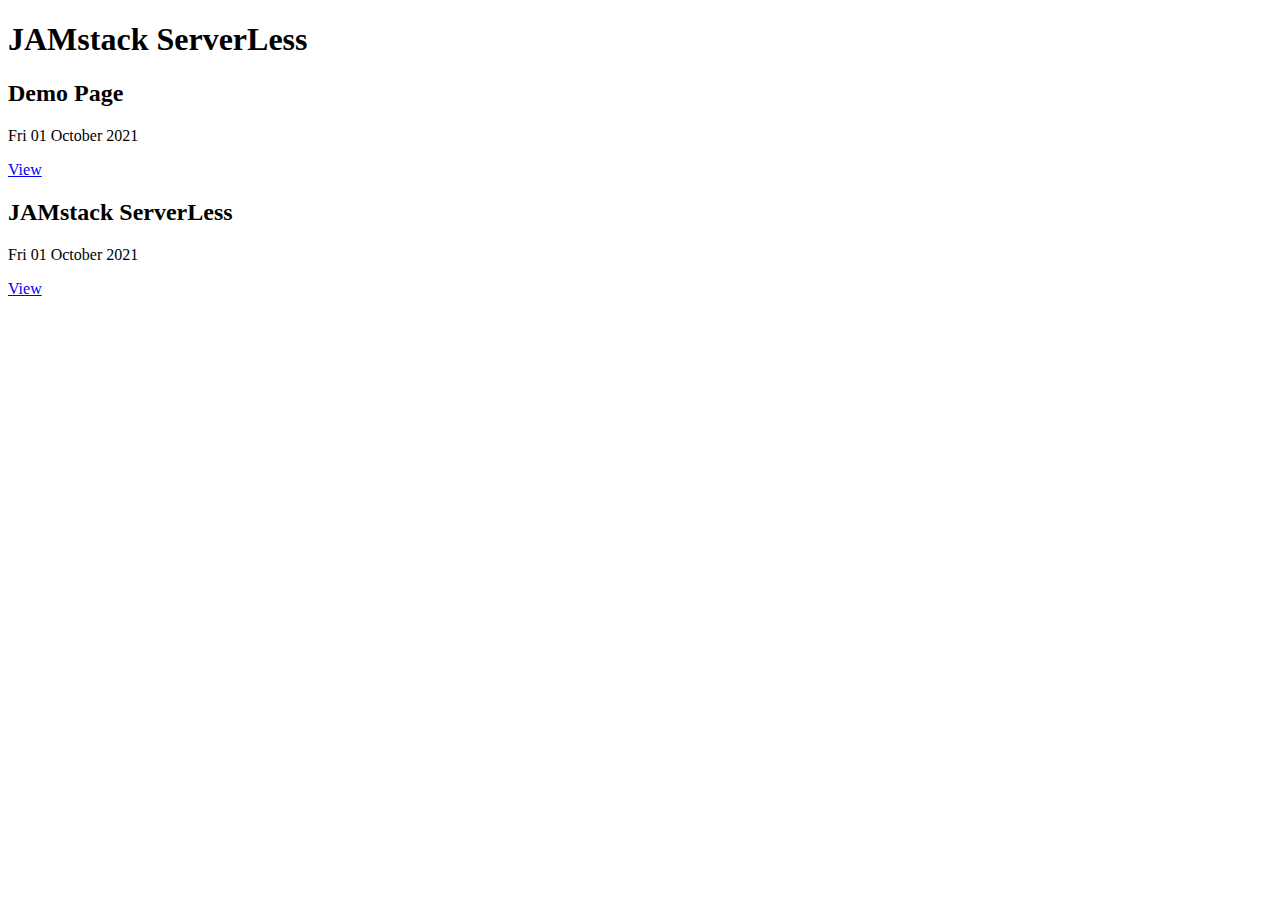
<file: blog/output/index.html>
<!DOCTYPE html>
<html lang="en">
<head>
  <meta charset="utf-8">
  <meta http-equiv="Content-Type" content="text/html" charset="UTF-8" />
  <meta http-equiv="X-UA-Compatible" content="IE=edge,chrome=1" />
  <title>JAMstack ServerLess</title>
  <meta name="description" content="JAMstack ServerLess" />
  <meta name="viewport" content="width=device-width, initial-scale=1.0" />
  <link href="https://polite-mud-01bb54700.azurestaticapps.net/theme/css/styles.css" type="text/css" rel="stylesheet" />
  <link href="https://polite-mud-01bb54700.azurestaticapps.net/theme/images/icon.png" type="image/png" rel="icon">
</head>
<body class="container">
  <div class="p-5 mb-4 bg-light rounded-3">
    <h1 class="display-4">JAMstack ServerLess</h1>
  </div>
  <main class="container-fluid row row-cols-2" role="main">
    <div class="col">
    <h2 class="display-6">Demo Page</h2>
    <p><time datetime="2021-10-01T21:00:00+05:30" class="card-text">Fri 01 October 2021</time></p>
    <a href="https://polite-mud-01bb54700.azurestaticapps.net/demo-page.html" class="card-link">View</a>
    </div>
    <div class="col">
    <h2 class="display-6">JAMstack ServerLess</h2>
    <p><time datetime="2021-10-01T20:10:00+05:30" class="card-text">Fri 01 October 2021</time></p>
    <a href="https://polite-mud-01bb54700.azurestaticapps.net/jamstack-serverless.html" class="card-link">View</a>
    </div>
  </main>
</body></html>
</file>
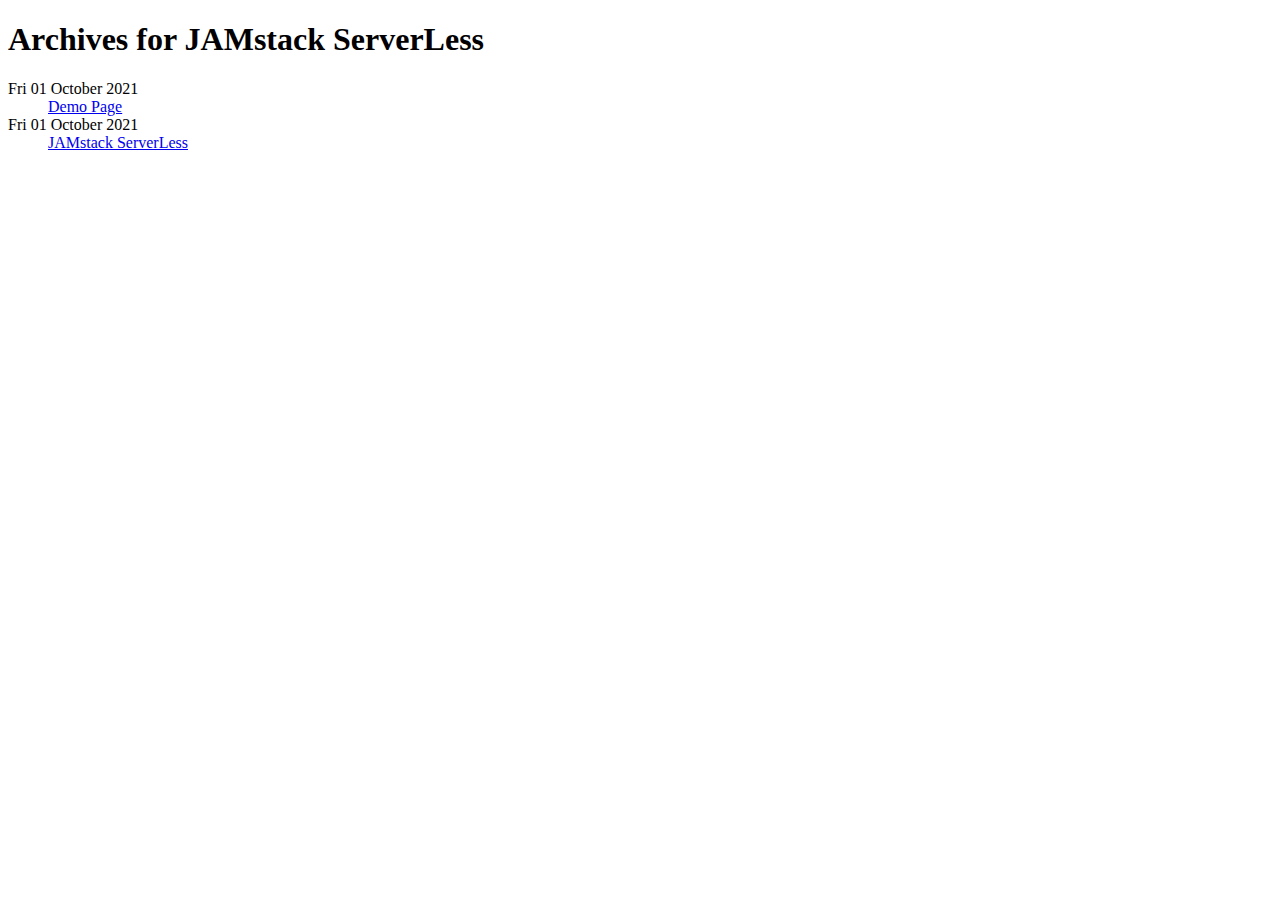
<file: blog/output/archives.html>
<!DOCTYPE html>
<html lang="en">
<head>
  <meta charset="utf-8">
  <meta http-equiv="Content-Type" content="text/html" charset="UTF-8" />
  <meta http-equiv="X-UA-Compatible" content="IE=edge,chrome=1" />
  <title>JAMstack ServerLess - Archives</title>
  <meta name="description" content="JAMstack ServerLess" />
  <meta name="viewport" content="width=device-width, initial-scale=1.0" />
  <link href="https://polite-mud-01bb54700.azurestaticapps.net/theme/css/styles.css" type="text/css" rel="stylesheet" />
  <link href="https://polite-mud-01bb54700.azurestaticapps.net/theme/images/icon.png" type="image/png" rel="icon">
</head>
<body class="container">
<h1>Archives for JAMstack ServerLess</h1>

<dl>
    <dt>Fri 01 October 2021</dt>
    <dd><a href="https://polite-mud-01bb54700.azurestaticapps.net/demo-page.html">Demo Page</a></dd>
    <dt>Fri 01 October 2021</dt>
    <dd><a href="https://polite-mud-01bb54700.azurestaticapps.net/jamstack-serverless.html">JAMstack ServerLess</a></dd>
</dl>
</body></html>
</file>
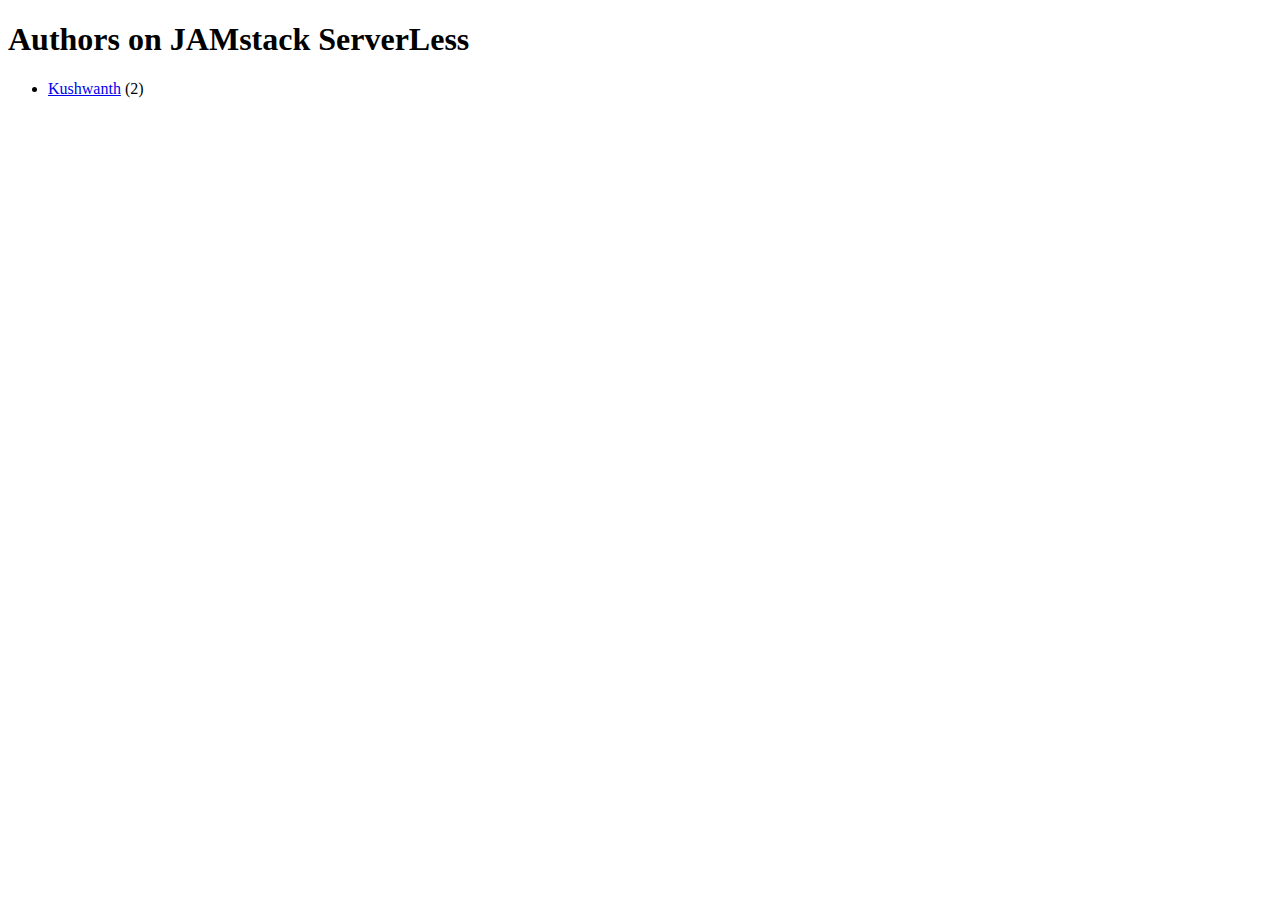
<file: blog/output/authors.html>
<!DOCTYPE html>
<html lang="en">
<head>
  <meta charset="utf-8">
  <meta http-equiv="Content-Type" content="text/html" charset="UTF-8" />
  <meta http-equiv="X-UA-Compatible" content="IE=edge,chrome=1" />
  <title>JAMstack ServerLess - Authors</title>
  <meta name="description" content="JAMstack ServerLess" />
  <meta name="viewport" content="width=device-width, initial-scale=1.0" />
  <link href="https://polite-mud-01bb54700.azurestaticapps.net/theme/css/styles.css" type="text/css" rel="stylesheet" />
  <link href="https://polite-mud-01bb54700.azurestaticapps.net/theme/images/icon.png" type="image/png" rel="icon">
</head>
<body class="container">
    <h1>Authors on JAMstack ServerLess</h1>
    <ul>
        <li><a href="https://polite-mud-01bb54700.azurestaticapps.net/author/kushwanth.html">Kushwanth</a> (2)</li>
    </ul>
</body></html>
</file>
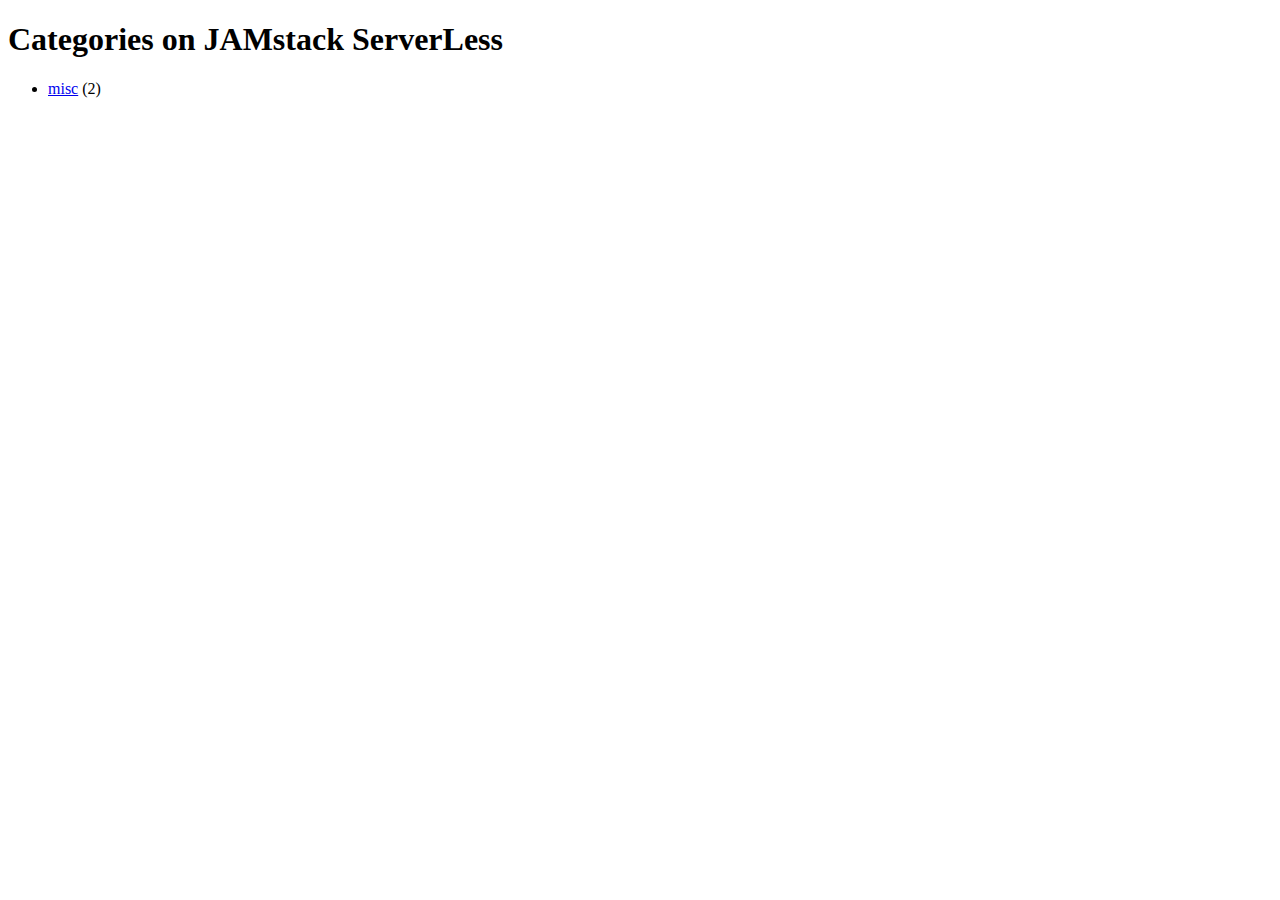
<file: blog/output/categories.html>
<!DOCTYPE html>
<html lang="en">
<head>
  <meta charset="utf-8">
  <meta http-equiv="Content-Type" content="text/html" charset="UTF-8" />
  <meta http-equiv="X-UA-Compatible" content="IE=edge,chrome=1" />
  <title>JAMstack ServerLess - Categories</title>
  <meta name="description" content="JAMstack ServerLess" />
  <meta name="viewport" content="width=device-width, initial-scale=1.0" />
  <link href="https://polite-mud-01bb54700.azurestaticapps.net/theme/css/styles.css" type="text/css" rel="stylesheet" />
  <link href="https://polite-mud-01bb54700.azurestaticapps.net/theme/images/icon.png" type="image/png" rel="icon">
</head>
<body class="container">
    <h1>Categories on JAMstack ServerLess</h1>
    <ul>
        <li><a href="https://polite-mud-01bb54700.azurestaticapps.net/category/misc.html">misc</a> (2)</li>
    </ul>
</body></html>
</file>
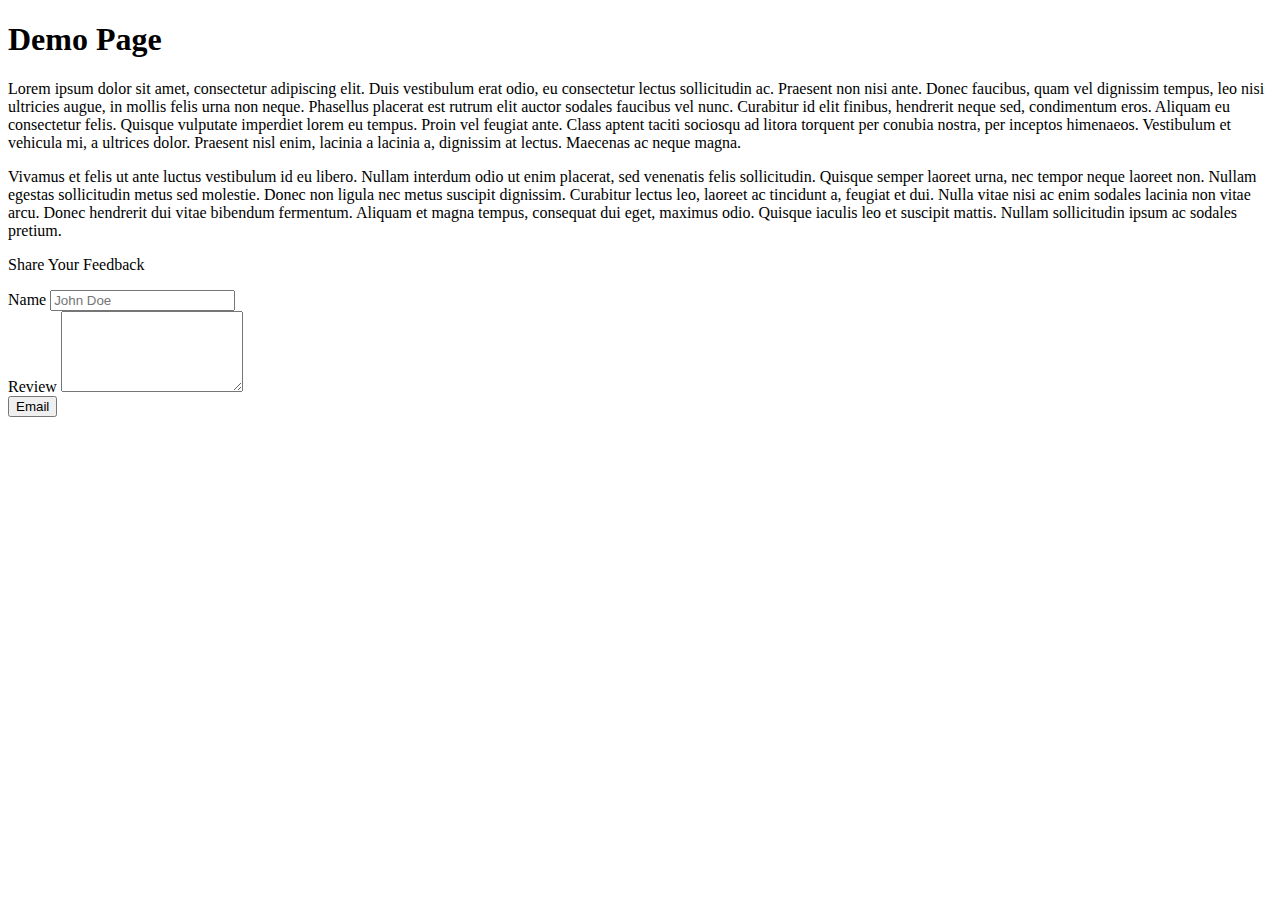
<file: blog/output/demo-page.html>
<!DOCTYPE html>
<html lang="en">
<head>
  <meta charset="utf-8">
  <meta http-equiv="Content-Type" content="text/html" charset="UTF-8" />
  <meta http-equiv="X-UA-Compatible" content="IE=edge,chrome=1" />
  <title>JAMstack ServerLess</title>
  <meta name="description" content="JAMstack ServerLess" />
  <meta name="viewport" content="width=device-width, initial-scale=1.0" />
  <link href="https://polite-mud-01bb54700.azurestaticapps.net/theme/css/styles.css" type="text/css" rel="stylesheet" />
  <link href="https://polite-mud-01bb54700.azurestaticapps.net/theme/images/icon.png" type="image/png" rel="icon">
</head>
<body class="container">
<h1 class="display-3">Demo Page</h1>
  <article class="card">
    <div class="card-body">
      <p class="card-text">
        <p>Lorem ipsum dolor sit amet, consectetur adipiscing elit. Duis vestibulum erat odio, eu consectetur lectus sollicitudin ac. Praesent non nisi ante. Donec faucibus, quam vel dignissim tempus, leo nisi ultricies augue, in mollis felis urna non neque. Phasellus placerat est rutrum elit auctor sodales faucibus vel nunc. Curabitur id elit finibus, hendrerit neque sed, condimentum eros. Aliquam eu consectetur felis. Quisque vulputate imperdiet lorem eu tempus. Proin vel feugiat ante. Class aptent taciti sociosqu ad litora torquent per conubia nostra, per inceptos himenaeos. Vestibulum et vehicula mi, a ultrices dolor. Praesent nisl enim, lacinia a lacinia a, dignissim at lectus. Maecenas ac neque magna.</p>
<p>Vivamus et felis ut ante luctus vestibulum id eu libero. Nullam interdum odio ut enim placerat, sed venenatis felis sollicitudin. Quisque semper laoreet urna, nec tempor neque laoreet non. Nullam egestas sollicitudin metus sed molestie. Donec non ligula nec metus suscipit dignissim. Curabitur lectus leo, laoreet ac tincidunt a, feugiat et dui. Nulla vitae nisi ac enim sodales lacinia non vitae arcu. Donec hendrerit dui vitae bibendum fermentum. Aliquam et magna tempus, consequat dui eget, maximus odio. Quisque iaculis leo et suscipit mattis. Nullam sollicitudin ipsum ac sodales pretium.</p>
      </p>
    <div class="container-fluid" id="review">
      <p class="display-5">Share Your Feedback</p>
      <form id="form" action="/api/email-review" method="POST">
        <div class="mb-3">
          <label for="name" class="form-label">Name</label>
          <input type="text" class="form-control" id="name" placeholder="John Doe" name="name">
        </div>
        <div class="mb-3">
          <label for="review" class="form-label">Review</label>
          <textarea class="form-control" id="review" rows="5" name="content"></textarea>
        </div>
        <input type="hidden" name="title" value="Demo Page">
        <button type="submit" class="btn btn-primary">Email</button>
        </form>
      <p class="lead" id="form-res"></p>
    </div>
  </article>
<script src="https://polite-mud-01bb54700.azurestaticapps.net/theme/js/review-email.js"></script>
</body></html>
</file>
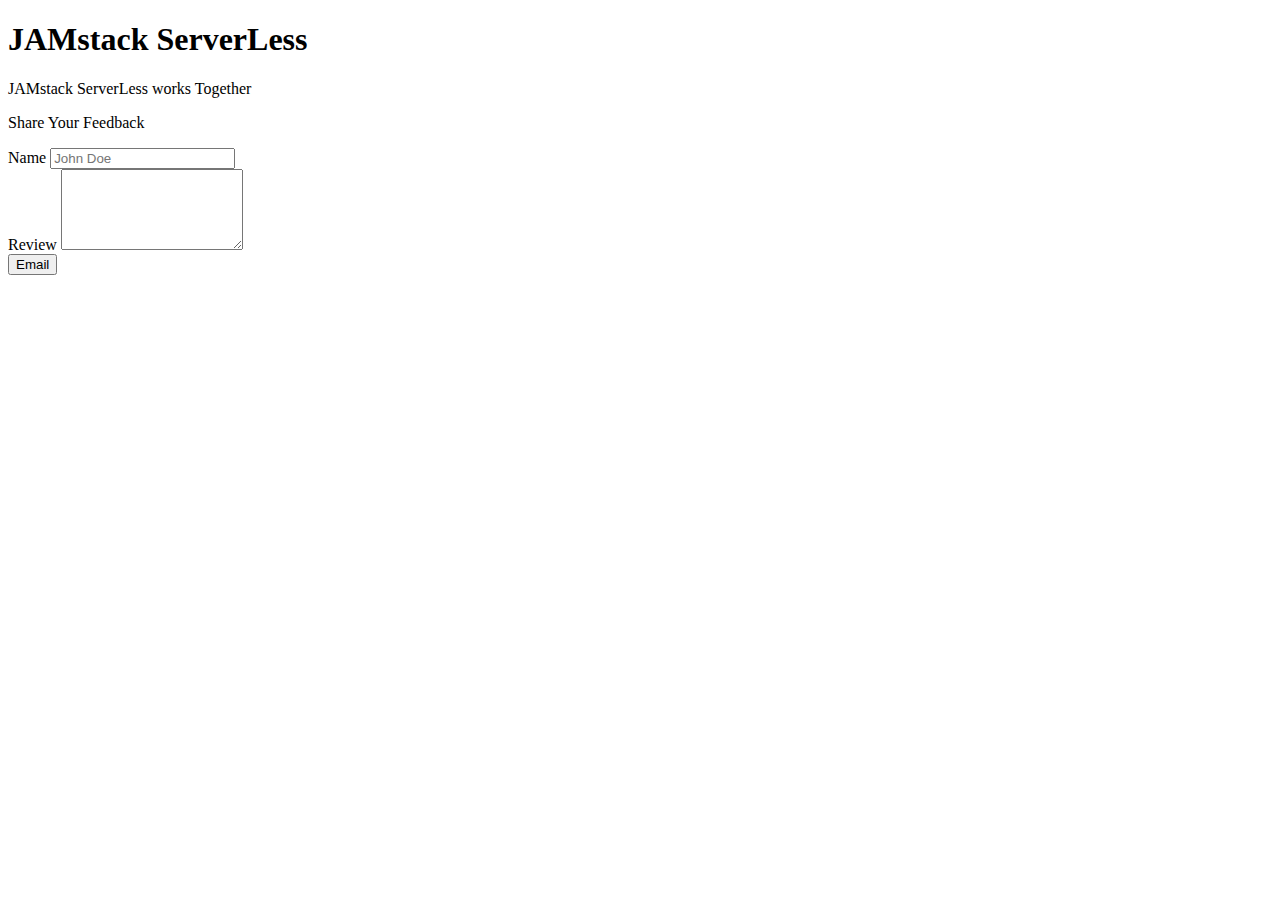
<file: blog/output/jamstack-serverless.html>
<!DOCTYPE html>
<html lang="en">
<head>
  <meta charset="utf-8">
  <meta http-equiv="Content-Type" content="text/html" charset="UTF-8" />
  <meta http-equiv="X-UA-Compatible" content="IE=edge,chrome=1" />
  <title>JAMstack ServerLess</title>
  <meta name="description" content="JAMstack ServerLess" />
  <meta name="viewport" content="width=device-width, initial-scale=1.0" />
  <link href="https://polite-mud-01bb54700.azurestaticapps.net/theme/css/styles.css" type="text/css" rel="stylesheet" />
  <link href="https://polite-mud-01bb54700.azurestaticapps.net/theme/images/icon.png" type="image/png" rel="icon">
</head>
<body class="container">
<h1 class="display-3">JAMstack ServerLess</h1>
  <article class="card">
    <div class="card-body">
      <p class="card-text">
        <p>JAMstack ServerLess works Together</p>
      </p>
    <div class="container-fluid" id="review">
      <p class="display-5">Share Your Feedback</p>
      <form id="form" action="/api/email-review" method="POST">
        <div class="mb-3">
          <label for="name" class="form-label">Name</label>
          <input type="text" class="form-control" id="name" placeholder="John Doe" name="name">
        </div>
        <div class="mb-3">
          <label for="review" class="form-label">Review</label>
          <textarea class="form-control" id="review" rows="5" name="content"></textarea>
        </div>
        <input type="hidden" name="title" value="JAMstack ServerLess">
        <button type="submit" class="btn btn-primary">Email</button>
        </form>
      <p class="lead" id="form-res"></p>
    </div>
  </article>
<script src="https://polite-mud-01bb54700.azurestaticapps.net/theme/js/review-email.js"></script>
</body></html>
</file>
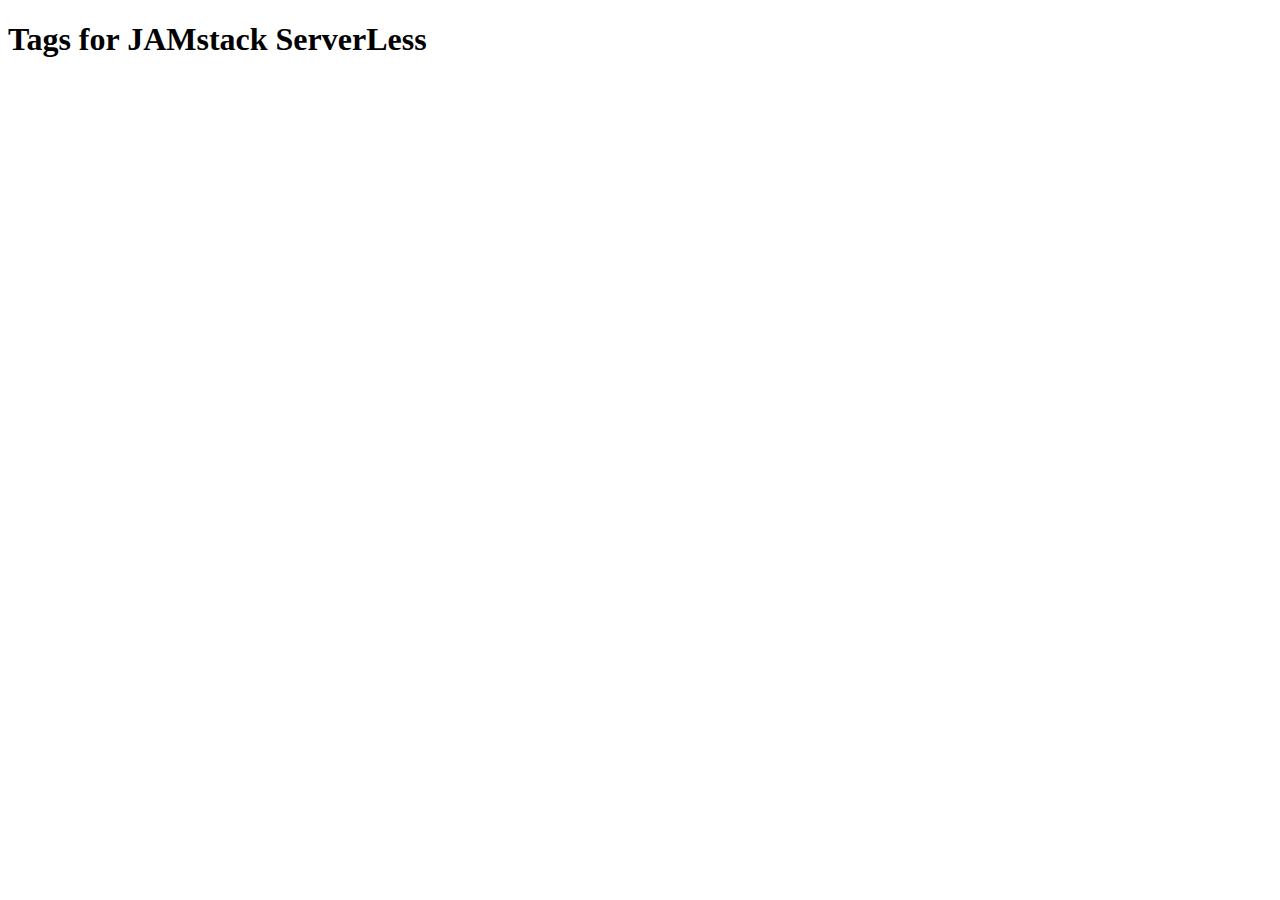
<file: blog/output/tags.html>
<!DOCTYPE html>
<html lang="en">
<head>
  <meta charset="utf-8">
  <meta http-equiv="Content-Type" content="text/html" charset="UTF-8" />
  <meta http-equiv="X-UA-Compatible" content="IE=edge,chrome=1" />
  <title>JAMstack ServerLess - Tags</title>
  <meta name="description" content="JAMstack ServerLess" />
  <meta name="viewport" content="width=device-width, initial-scale=1.0" />
  <link href="https://polite-mud-01bb54700.azurestaticapps.net/theme/css/styles.css" type="text/css" rel="stylesheet" />
  <link href="https://polite-mud-01bb54700.azurestaticapps.net/theme/images/icon.png" type="image/png" rel="icon">
</head>
<body class="container">
    <h1>Tags for JAMstack ServerLess</h1>
    <ul>
    </ul>
</body></html>
</file>
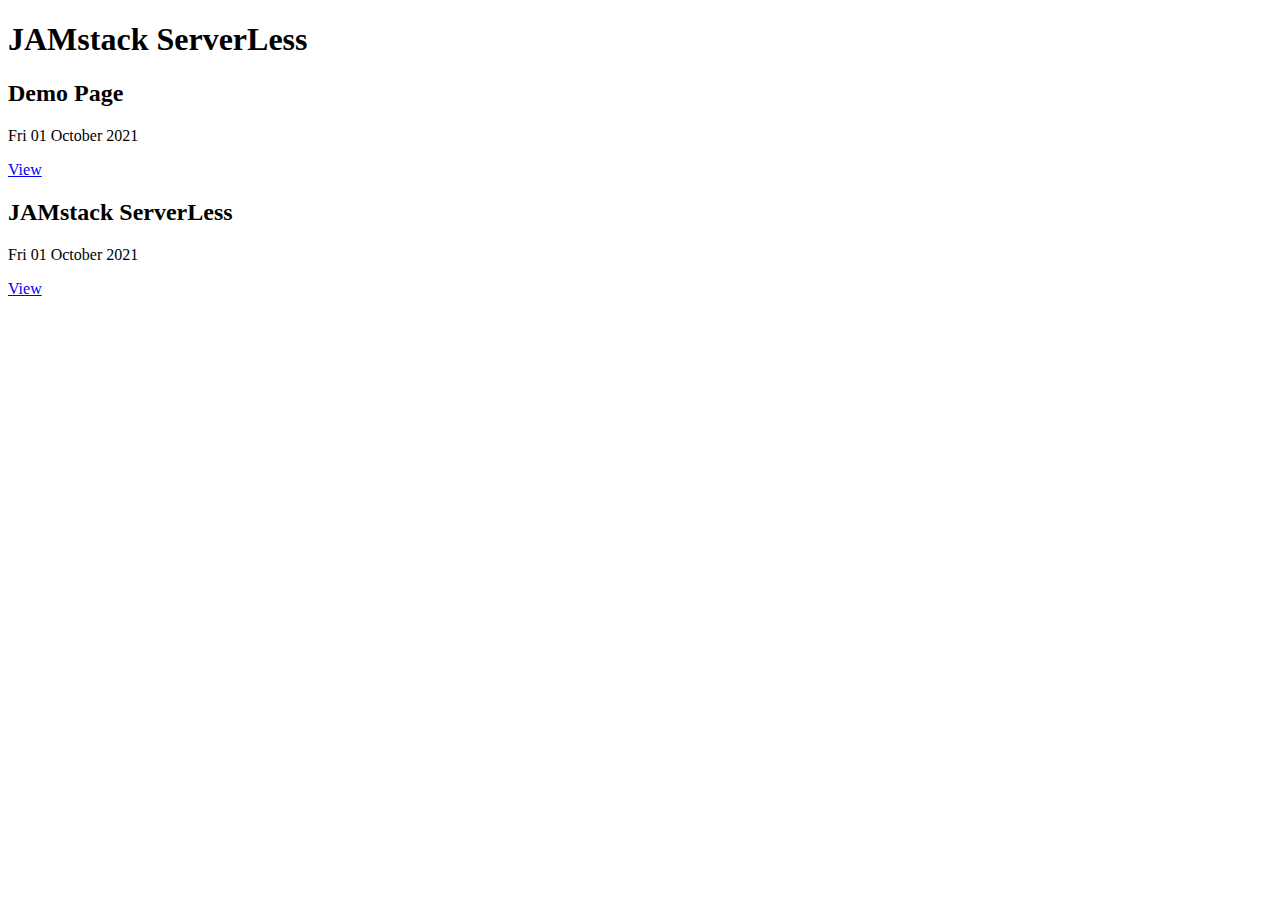
<file: blog/output/author/kushwanth.html>
<!DOCTYPE html>
<html lang="en">
<head>
  <meta charset="utf-8">
  <meta http-equiv="Content-Type" content="text/html" charset="UTF-8" />
  <meta http-equiv="X-UA-Compatible" content="IE=edge,chrome=1" />
  <title>JAMstack ServerLess - Articles by Kushwanth</title>
  <meta name="description" content="JAMstack ServerLess" />
  <meta name="viewport" content="width=device-width, initial-scale=1.0" />
  <link href="https://polite-mud-01bb54700.azurestaticapps.net/theme/css/styles.css" type="text/css" rel="stylesheet" />
  <link href="https://polite-mud-01bb54700.azurestaticapps.net/theme/images/icon.png" type="image/png" rel="icon">
</head>
<body class="container">
  <div class="p-5 mb-4 bg-light rounded-3">
    <h1 class="display-4">JAMstack ServerLess</h1>
  </div>
  <main class="container-fluid row row-cols-2" role="main">
    <div class="col">
    <h2 class="display-6">Demo Page</h2>
    <p><time datetime="2021-10-01T21:00:00+05:30" class="card-text">Fri 01 October 2021</time></p>
    <a href="https://polite-mud-01bb54700.azurestaticapps.net/demo-page.html" class="card-link">View</a>
    </div>
    <div class="col">
    <h2 class="display-6">JAMstack ServerLess</h2>
    <p><time datetime="2021-10-01T20:10:00+05:30" class="card-text">Fri 01 October 2021</time></p>
    <a href="https://polite-mud-01bb54700.azurestaticapps.net/jamstack-serverless.html" class="card-link">View</a>
    </div>
  </main>
</body></html>
</file>
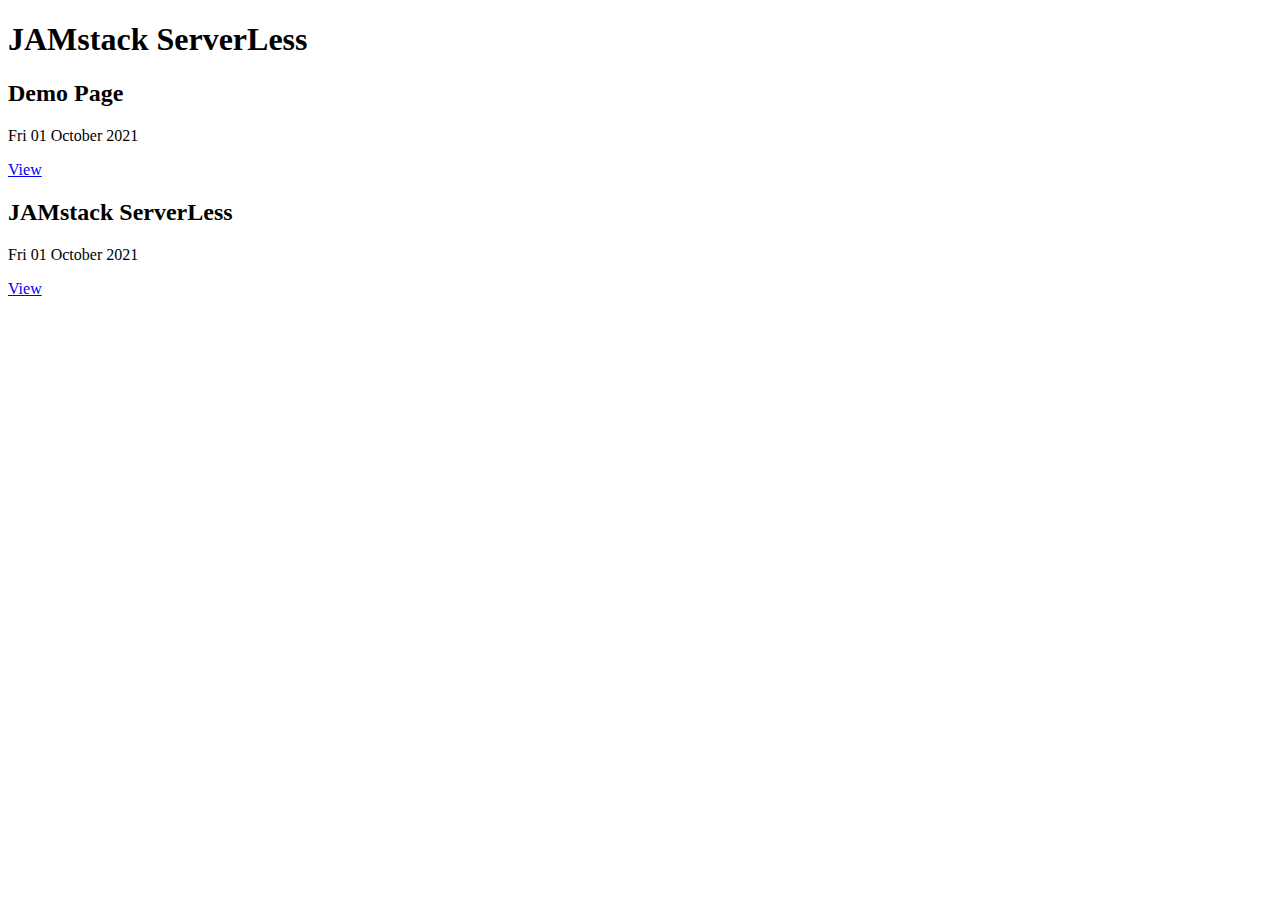
<file: blog/output/category/misc.html>
<!DOCTYPE html>
<html lang="en">
<head>
  <meta charset="utf-8">
  <meta http-equiv="Content-Type" content="text/html" charset="UTF-8" />
  <meta http-equiv="X-UA-Compatible" content="IE=edge,chrome=1" />
  <title>JAMstack ServerLess - misc category</title>
  <meta name="description" content="JAMstack ServerLess" />
  <meta name="viewport" content="width=device-width, initial-scale=1.0" />
  <link href="https://polite-mud-01bb54700.azurestaticapps.net/theme/css/styles.css" type="text/css" rel="stylesheet" />
  <link href="https://polite-mud-01bb54700.azurestaticapps.net/theme/images/icon.png" type="image/png" rel="icon">
</head>
<body class="container">
  <div class="p-5 mb-4 bg-light rounded-3">
    <h1 class="display-4">JAMstack ServerLess</h1>
  </div>
  <main class="container-fluid row row-cols-2" role="main">
    <div class="col">
    <h2 class="display-6">Demo Page</h2>
    <p><time datetime="2021-10-01T21:00:00+05:30" class="card-text">Fri 01 October 2021</time></p>
    <a href="https://polite-mud-01bb54700.azurestaticapps.net/demo-page.html" class="card-link">View</a>
    </div>
    <div class="col">
    <h2 class="display-6">JAMstack ServerLess</h2>
    <p><time datetime="2021-10-01T20:10:00+05:30" class="card-text">Fri 01 October 2021</time></p>
    <a href="https://polite-mud-01bb54700.azurestaticapps.net/jamstack-serverless.html" class="card-link">View</a>
    </div>
  </main>
</body></html>
</file>
